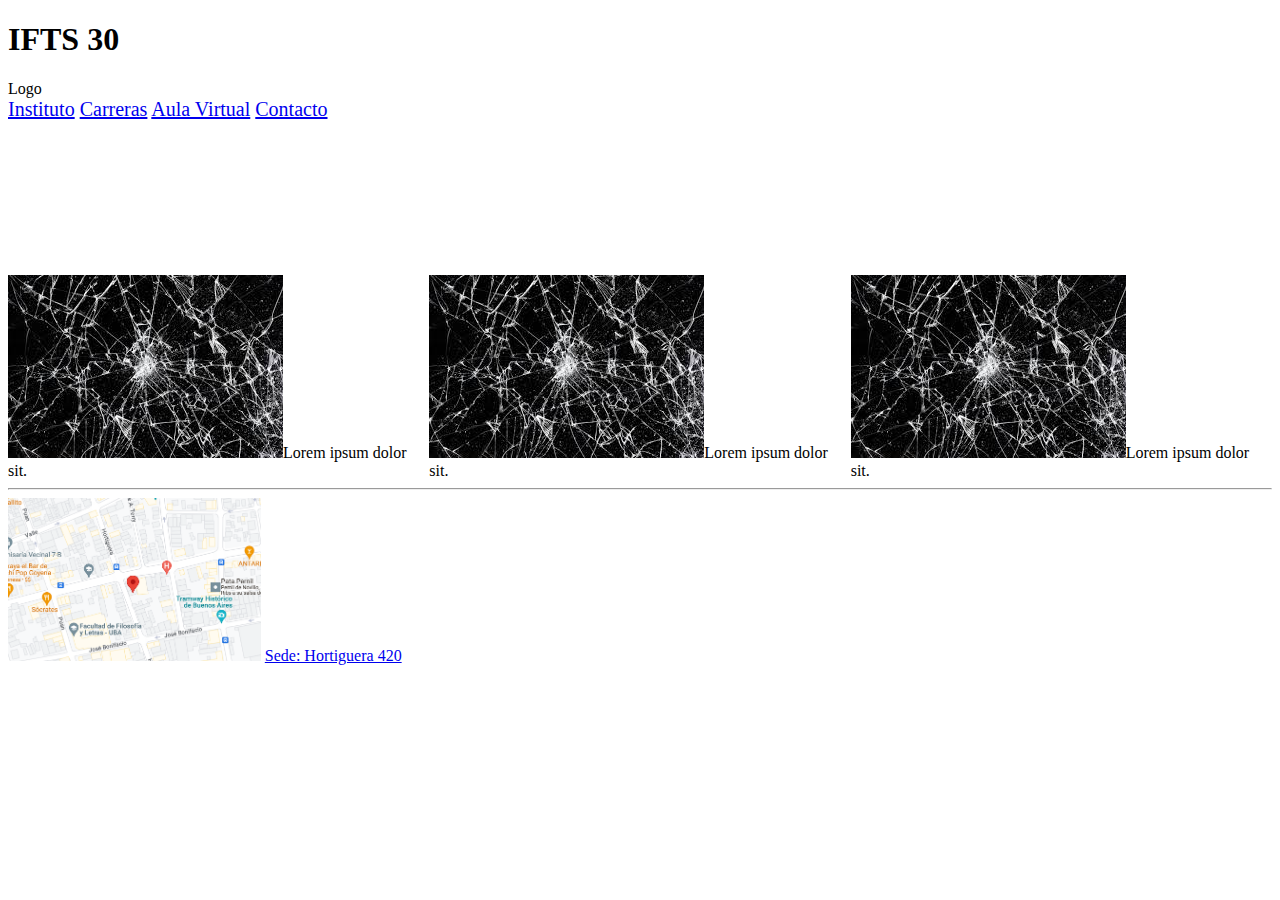
<file: index.html>
<!DOCTYPE html>
<html lang="en">
<head>
    <meta charset="UTF-8">
    <meta name="viewport" content="width=device-width, initial-scale=1.0">
    <link rel="stylesheet" type="text/css" href="/css/style.css">
    <title>Proyecto</title>
</head>
<header>
    <h1>IFTS 30</h1>
    <img>Logo
</header>
<nav>
        <a href="/pages/instituto.html">Instituto</a>
        <a href="/pages/carreras.html">Carreras</a>
        <a href="/pages/aula_virtual.html">Aula Virtual</a>
        <a href="/pages/contacto.html">Contacto</a>
</nav>
<body>
    <section class="principal">
        <video></video>
    </section>
    <section class="secundaria">
        <article>
            <img src="/img/foto rota.jpeg">Lorem ipsum dolor sit.
        </article>
        <article>
            <img src="/img/foto rota.jpeg">Lorem ipsum dolor sit.
        </article>
        <article>
            <img src="/img/foto rota.jpeg">Lorem ipsum dolor sit.
        </article>
    </section>
</body>
<hr>
<footer>
    <img src="/img/Mapa hortiguera.png" width="20%">
    <a href="https://goo.gl/maps/3aeiyxp7gpmi4fTr9">Sede: Hortiguera 420</h>
</footer>
</html>
</file>
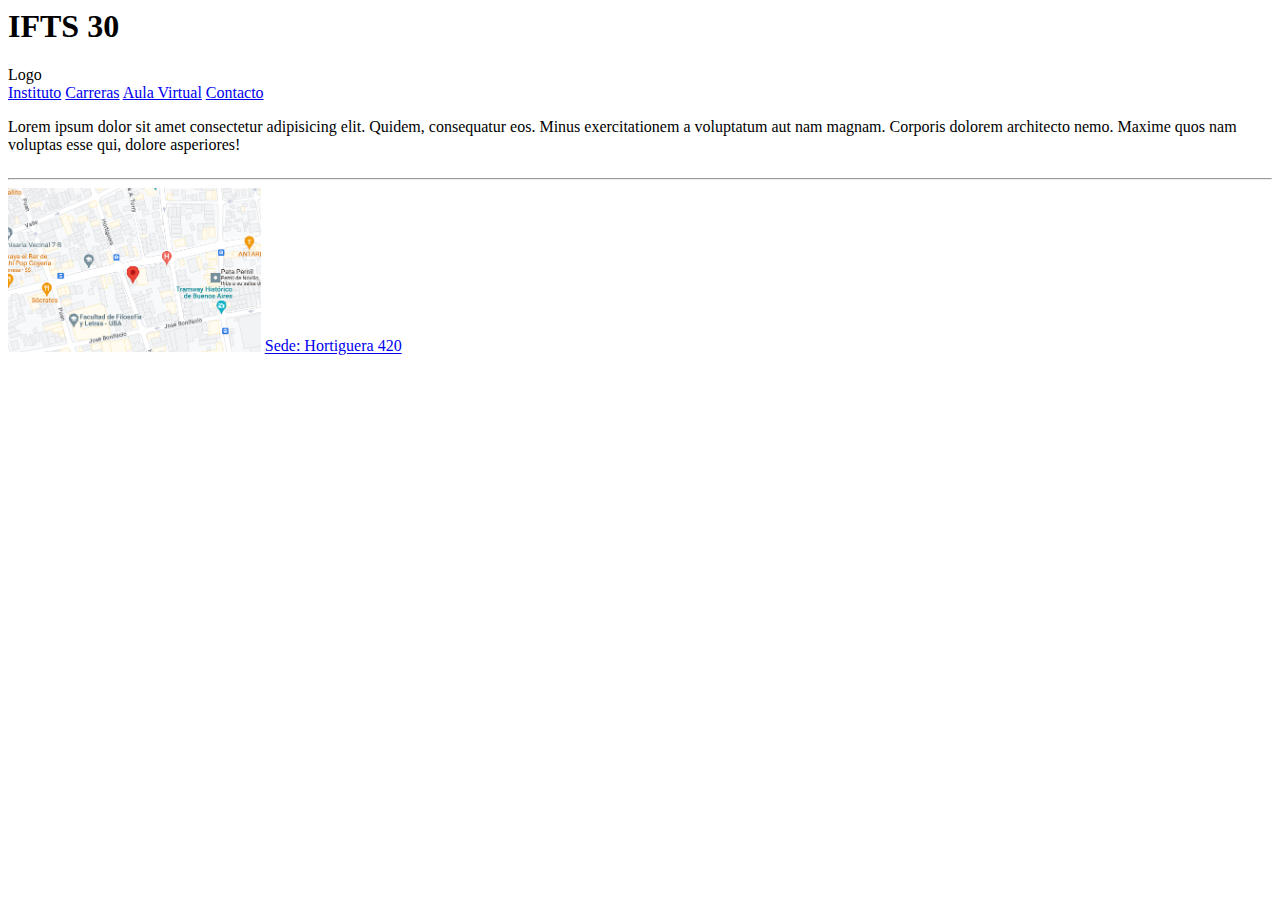
<file: pages/aula_virtual.html>
<header>
    <h1>IFTS 30</h1>
    <img>Logo
</header>
<nav>
    <a href="/pages/instituto.html">Instituto</a>
    <a href="/pages/carreras.html">Carreras</a>
    <a href="/pages/aula_virtual.html">Aula Virtual</a>
    <a href="/pages/contacto.html">Contacto</a>
</nav>
<body>
    <p class="aula_virtual">Lorem ipsum dolor sit amet consectetur adipisicing elit. Quidem, consequatur eos. Minus exercitationem a voluptatum aut nam magnam. Corporis dolorem architecto nemo. Maxime quos nam voluptas esse qui, dolore asperiores!</p>
    <link>
    <img>
</body>
<hr>
<footer>
    <img src="/img/Mapa hortiguera.png" width="20%">
    <a href="https://goo.gl/maps/3aeiyxp7gpmi4fTr9">Sede: Hortiguera 420</h>
</footer>
</file>
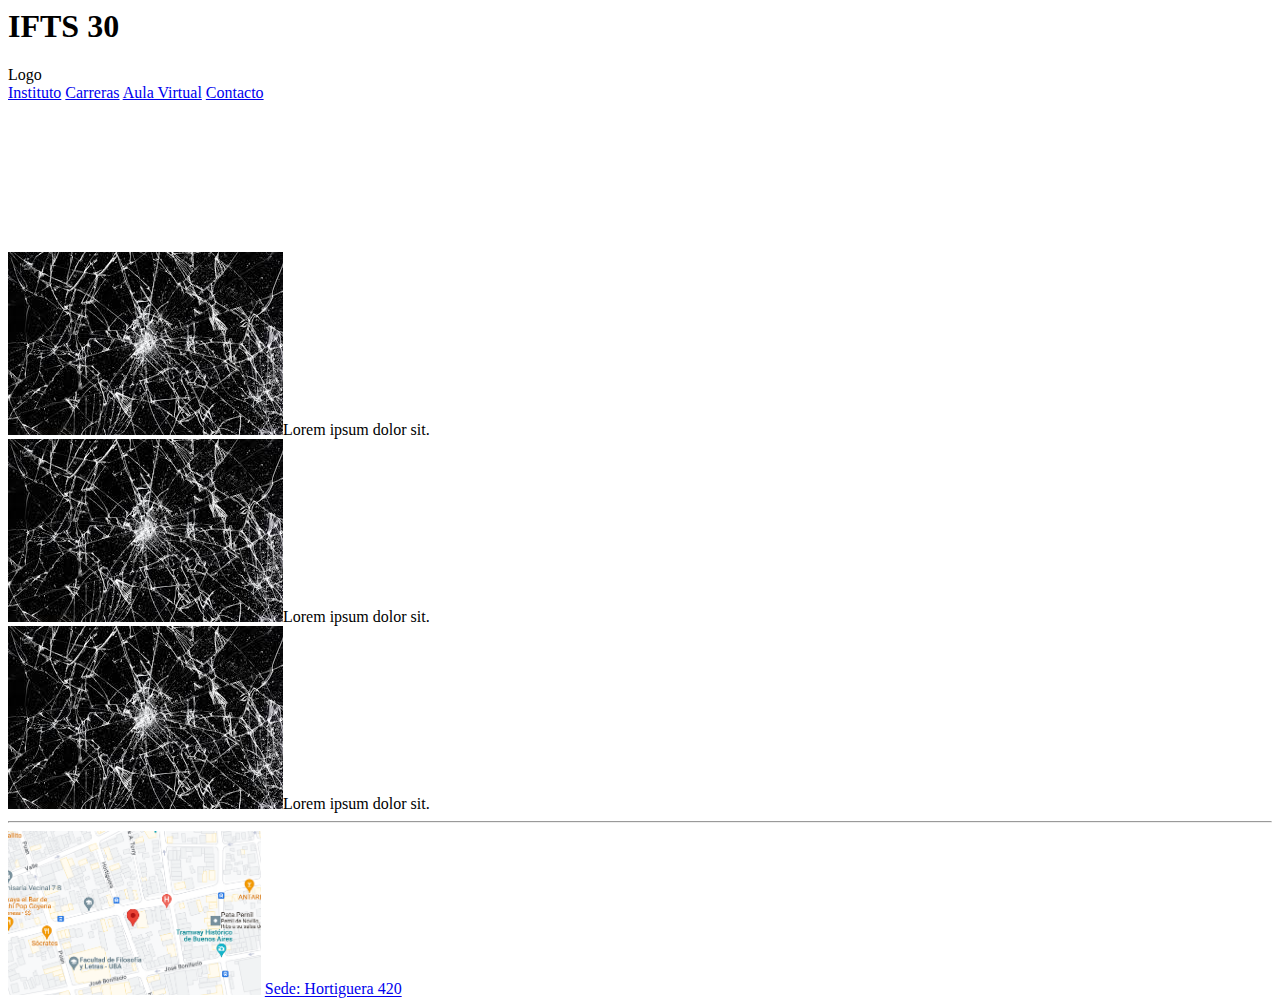
<file: pages/carreras.html>
<header>
    <h1>IFTS 30</h1>
    <img>Logo
</header>
<nav>
    <a href="/pages/instituto.html">Instituto</a>
    <a href="/pages/carreras.html">Carreras</a>
    <a href="/pages/aula_virtual.html">Aula Virtual</a>
    <a href="/pages/contacto.html">Contacto</a>
</nav>
<body>
    <section class="principal">
        <video></video>
    </section>
    <section class="secundaria">
        <article>
            <img src="/img/foto rota.jpeg">Lorem ipsum dolor sit.
        </article>
        <article>
            <img src="/img/foto rota.jpeg">Lorem ipsum dolor sit.
        </article>
        <article>
            <img src="/img/foto rota.jpeg">Lorem ipsum dolor sit.
        </article>
    </section>
</body>
<hr>
<footer>
    <img src="/img/Mapa hortiguera.png" width="20%">
    <a href="https://goo.gl/maps/3aeiyxp7gpmi4fTr9">Sede: Hortiguera 420</h>
</footer>
</file>
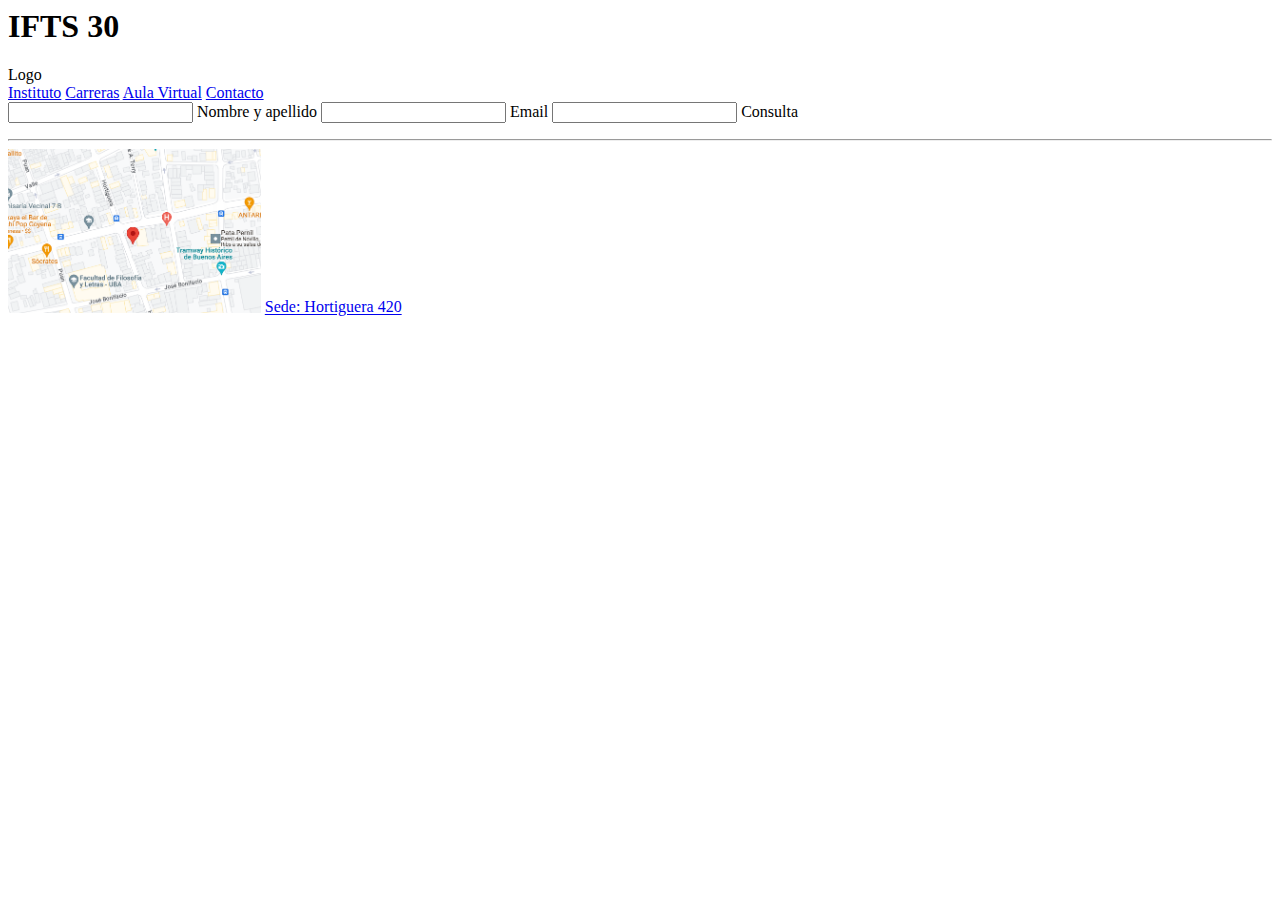
<file: pages/contacto.html>
<header>
    <h1>IFTS 30</h1>
    <img>Logo
</header>
<nav>
    <a href="/pages/instituto.html">Instituto</a>
    <a href="/pages/carreras.html">Carreras</a>
    <a href="/pages/aula_virtual.html">Aula Virtual</a>
    <a href="/pages/contacto.html">Contacto</a>
</nav>
<body>
    <form>
        <input type="text" name="nombre" required placeholder=" ">
            <span>Nombre y apellido</span>
        <input type="email" name="email" required placeholder=" ">
            <span>Email</span>
        <input type="text" name="consulta" required placeholder=" ">
            <span>Consulta</span>
    </form>
</body>
<hr>
<footer>
    <img src="/img/Mapa hortiguera.png" width="20%">
    <a href="https://goo.gl/maps/3aeiyxp7gpmi4fTr9">Sede: Hortiguera 420</h>
</footer>
</file>
<file: css/style.css>
nav {
    font-size: 20px
}

/*Página Instituto */

.secundaria {
    display: flex;
    flex-direction: row;
    flex-wrap: nowrap;
}

/*Página Aula Virtual*/
.aula_virtual {
    font-size: 14px;
    color: black;
    background-color: gainsboro;
}

/*Página Contacto*/
form {
    display: flex;
    flex-direction: column;
}
</file>
